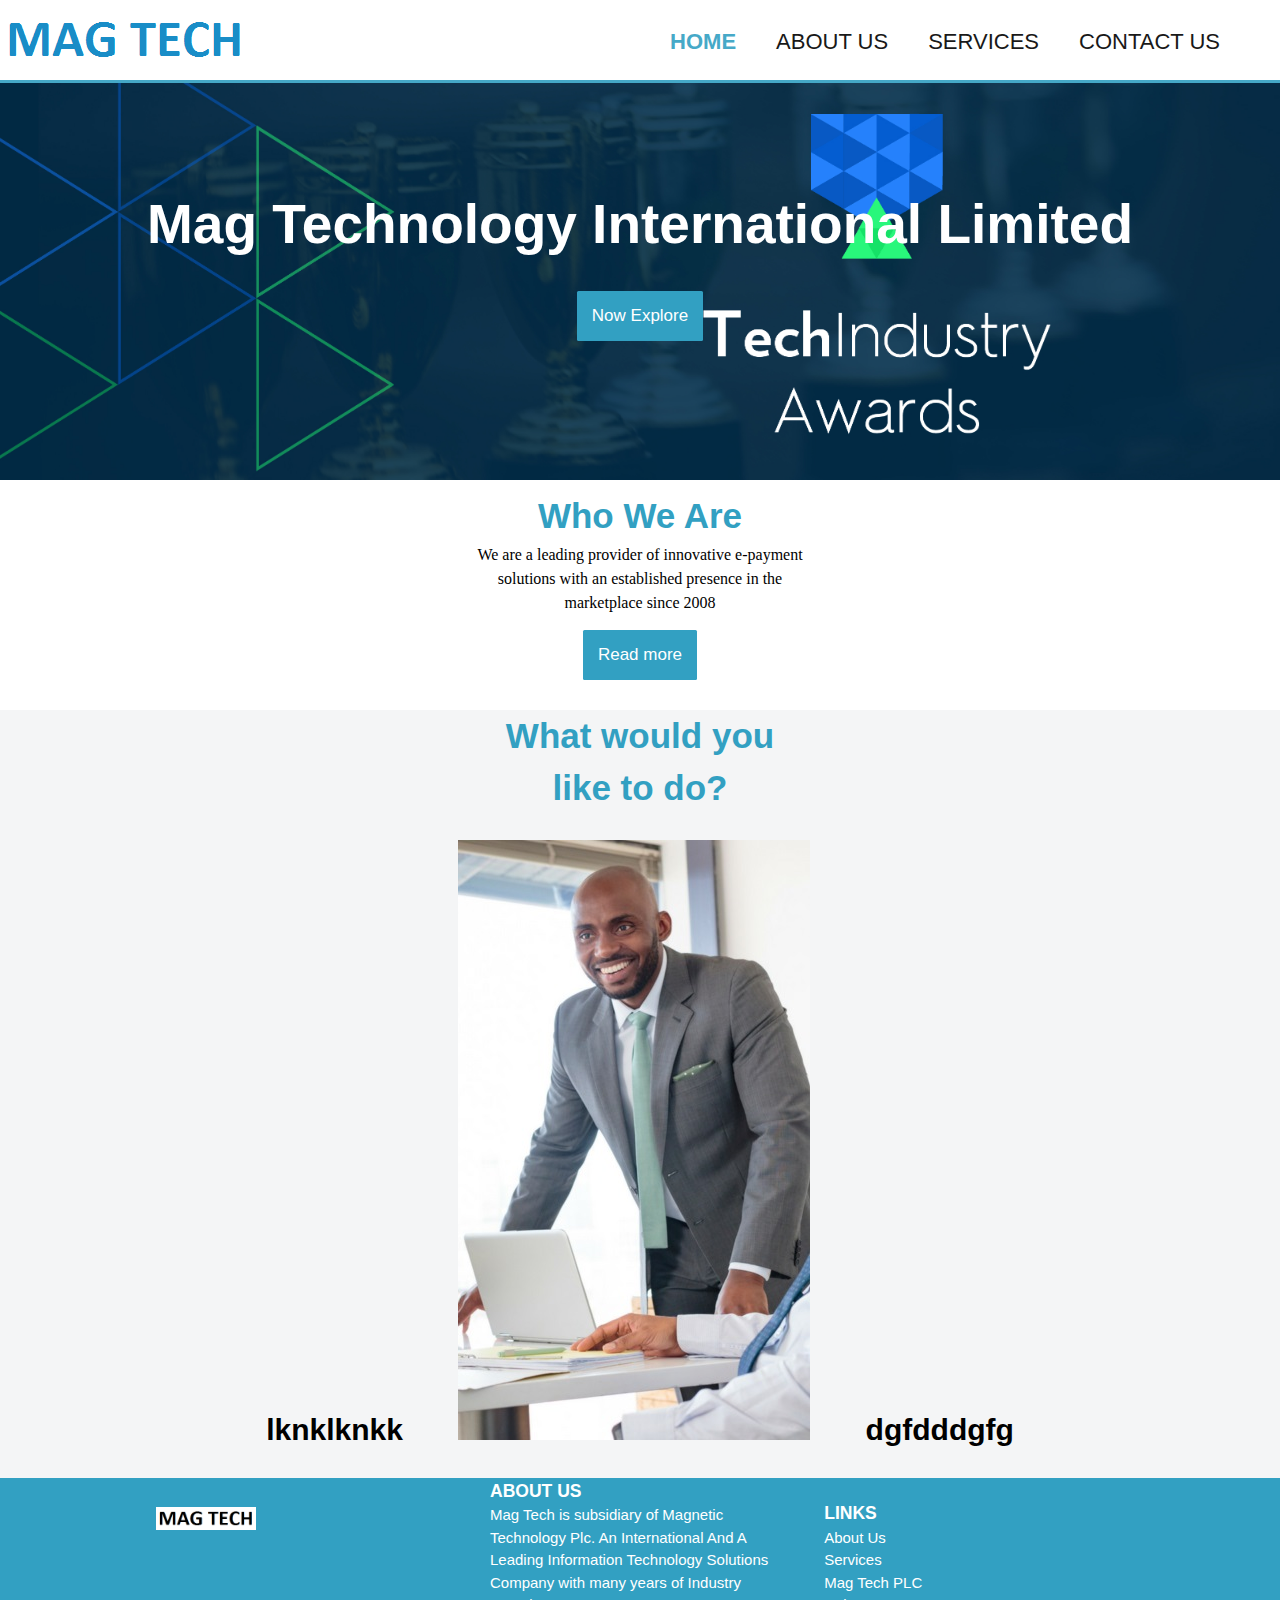
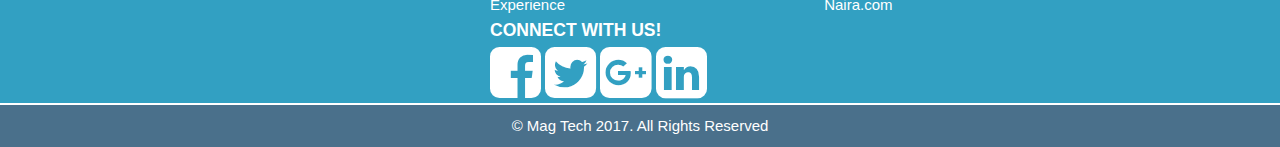
<file: index.html>
<!DOCTYPE html>
<html>
<head>
	<meta charset="utf-8">
	<meta name="viewport" content="width, initial-scale = 1">
	<meta name="author" content="Ugwu Kelvin Tochukwu aka Code_tochi">
	<title>MAG TECH</title>
	<link rel="stylesheet" href="./css/style.css">
	<link rel="stylesheet" href="./css/font-awesome.min.css">
</head>
<body>
	<header>
		<a href="index.html" id="logo"></a>			
			<nav>
				<ul>
					<li class="current"><a href="index.html">home</a></li>
					<li><a href="about.html">about us</a></li>
					<li><a href="services.html">services</a></li>
					<li><a href="contact.html">contact us</a></li>
				</ul>
			</nav>			
	</header>
	<section id="showcase">
			<div class="container">
				<h1>Mag Technology International Limited</h1>
				<button class="btn">Now Explore</button>
			</div>		
	</section>
	<section id="">
		<div class="abt">
			
				<h2>Who We Are</h2>
			<p> We are a leading provider of innovative e-payment solutions with an established presence in the marketplace since 2008</p>
			<a href="about.html"><button class="btn">Read more</button></a>
		</div>
	</section>
	<section class="serv">
		<div><h2>What would you</h2><h2> like to do?</h2></div>
		<div>
			
			<div class="sub-serv1">
				<h1>lknklknkk</h1>
			</div>

			<div class="sub-serv1">
				<img src="img/man-service.jpg">
				<!-- <img src="img/girl-service.jpg"> -->
			</div>
			<div class="sub-serv1">
				<h1 class="h4">dgfdddgfg</h1>

			</div>		
		</div>
	</section>

	<div class="chanel">
		<div class="sub-chanel">
			<img class="logo" src="img/man-service.png">
		</div>
		<div class="sub-chanel">
			<h3>about us</h3>
			<p>Mag Tech is subsidiary of Magnetic Technology Plc. An International And A Leading Information Technology Solutions Company with many years of Industry Experience</p> 
		</div>
		<div  class="sub-chanel">
			<h3>links</h3>
			<a href="about.html">About Us</a><br>
			<a href="services.html">Services</a><br>
			<a href="index.html">Mag Tech PLC</a><br>
			<a href="#">Naira.com</a><br>
		</div>
		<div id="soc" class="sub-chanel">
			<h3>connect with us!</h3>
			<a href=""><i class="fa fa-facebook-square fa-4x"></i></a>
			<a href=""><i class="fa fa-twitter-square fa-4x"></i></a>
			<a href=""><i class="fa fa-google-plus-square fa-4x"></i></a>
			<a href=""><i class="fa fa-linkedin-square fa-4x"></i></a>		
		</div>		
	</div>
	<footer>		
	<p>&copy; Mag Tech 2017. All Rights Reserved</p>
				
	</footer>	
</body>
</html>
</file>
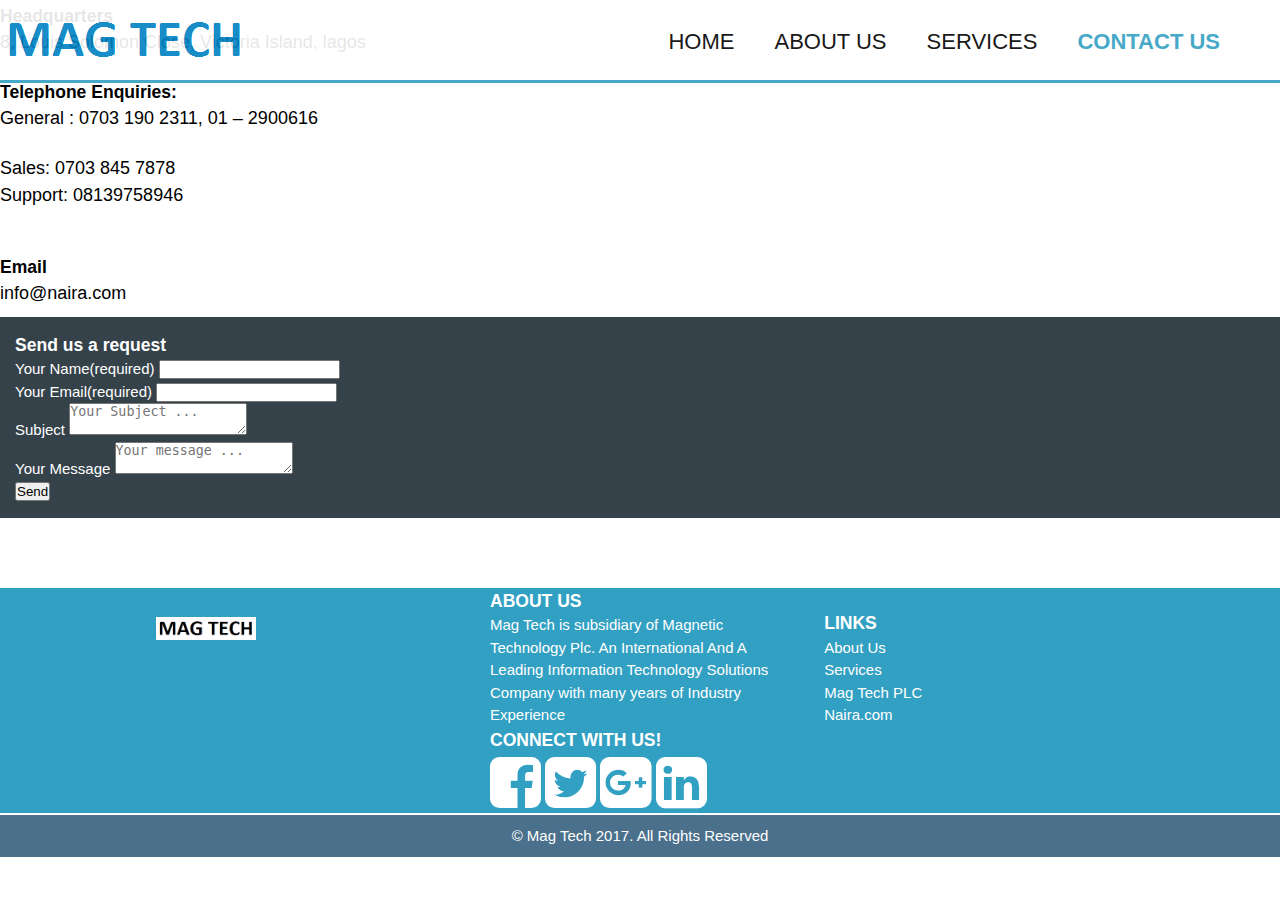
<file: contact.html>
<!DOCTYPE html>
<html>
<head>
	<meta charset="utf-8">
	<meta name="viewport" content="width, initial-scale = 1">
	<meta name="author" content="Ugwu Kelvin Tochukwu aka Code_tochi">
	<title>MAG TECH</title>
	<link rel="stylesheet" href="./css/style.css">
	<link rel="stylesheet" href="./css/font-awesome.min.css">
</head>
<body>
	<header>
		<a href="index.html" id="logo"></a>			
			<nav>
				<ul>
					<li><a href="index.html">home</a></li>
					<li><a href="about.html">about us</a></li>
					<li><a href="services.html">services</a></li>
					<li class="current"><a href="contact.html">contact us</a></li>
				</ul>
			</nav>			
	</header>

	<div class="container">
	<div>
		<section>
			<h3>Headquarters</h3>
			<p>8, Louis Solomon Close, Victoria Island, lagos</p><br>
			<h3>Telephone Enquiries:</h3>
			<p>General : 0703 190 2311, 01 – 2900616</p><br>
				<p>Sales:  0703 845 7878</p><p>Support: 08139758946</p><br><br>
				<h3>Email</h3>
				<p>info@naira.com</p>
		</section>
		<section class="dark">
			<h3>Send us a request</h3>
						<form action="" class="contact">
						<div>
							<label>Your Name(required)</label>
							<input type="text">
						</div>
						<div>
							<label>Your Email(required)</label>
							<input type="email">
						</div>
						<div>
							<label>Subject</label>
							<textarea placeholder="Your Subject ..."></textarea>
						</div>
						<div>
							<label>Your Message</label>
							<textarea placeholder="Your message ..."></textarea>
						</div>
						
						<button class="button_1" type="submit">Send</button>
						</form>

		</section>
	</div>
	
</div>

	
		<div class="chanel">
		<div class="sub-chanel">
			<img class="logo" src="img/man-service.png">
		</div>
		<div class="sub-chanel">
			<h3>about us</h3>
			<p>Mag Tech is subsidiary of Magnetic Technology Plc. An International And A Leading Information Technology Solutions Company with many years of Industry Experience</p> 
		</div>
		<div  class="sub-chanel">
			<h3>links</h3>
			<a href="about.html">About Us</a><br>
			<a href="services.html">Services</a><br>
			<a href="index.html">Mag Tech PLC</a><br>
			<a href="#">Naira.com</a><br>
		</div>
		<div id="soc" class="sub-chanel">
			<h3>connect with us!</h3>
			<a href=""><i class="fa fa-facebook-square fa-4x"></i></a>
			<a href=""><i class="fa fa-twitter-square fa-4x"></i></a>
			<a href=""><i class="fa fa-google-plus-square fa-4x"></i></a>
			<a href=""><i class="fa fa-linkedin-square fa-4x"></i></a>		
		</div>		
	</div>
	<footer>		
	<p>&copy; Mag Tech 2017. All Rights Reserved</p>
				
	</footer>	
</body>
</html>
</file>
<file: css/style.css>
*{
	margin: 0;
	padding: 0;
}

body{
	width: 100%;
	font: 15px/1.5 Calibri, Arial, Helvetica, sans-serif;
}
/*Header*/

#logo{
	float: left;
	width: 250px;
	height: 60px;
	background: url(../img/logo.png) no-repeat center;
}

header{
	background: #ffffff;
	position: fixed;
	padding-top: 10px;
	min-height: 70px;
	border-bottom: #32a0c2 3px solid;
	width: 100%;
	top:0;
	left:0;
	z-index: 100;
	opacity: 0.90;
}
header a{
	color: #000;
	text-decoration: none;
	text-transform: uppercase;
	font-size: 22px;
}
header li{
	float: left;
	display: inline;
	padding: 0 20px 0 20px;
}
header #branding{
	float: left;
}
header #branding h1{
	margin:0;
}
header nav {
	float:right;
	margin-top: 15px;
	margin-right: 40px;
}

header .highlight, header .current a{
	color:#32a0c2;
	font-weight: bold;
}

header a:hover{
	color:#cccccc;
	font-weight: bold;
}
.contain{
	width: 100%;
	margin: auto;
	overflow: hidden;

}

.container{
	width: 100%;
	margin: auto;
	overflow: hidden;
	margin-bottom: 60px;
	border-top: #f2f2f2 3px solid;
	
}		

/*showcase*/

#showcase {
	min-height: 400px;
	background: url(../img/3.jpg) no-repeat center;
	background-size: cover;
	text-align: center;
	color: #fff;	
	margin-top: 80px;
}
#showcase h1{
	margin-top: 100px;
	font-size: 55px;
	margin-bottom: 10px;
}

#showcase p{
	font-size: 20px;
}

.btn{
	padding: 15px;
	background: #32a0c2;
	border: none;
	border-radius: 1.5px;
	color: #fff;
	font-size: 17px;

}

.btn:hover{
	background: #1E90FF;
	padding: 15px;
	border: none;
	border-radius: 1.5px;
	color: #fff;
	font-size: 17px;
	cursor: pointer;
}
.btn{
	margin-top: 15px;
}




.abt{
	margin: 10px 0 30px 0;
	text-align: center;
}
.abt p{
	padding: 0 36% 0 36%;
	font-family: tahoma;
	font-size: 16px;
}
.abt h2, .serv h2{
	color: #32a0c2;
	font-size: 35px;
}

.serv {
	background-color: #f4f5f6;
	text-align: center;
}
.sub-serv1{
	display: inline-block;
	padding: 2%;
}
.chanel{
	background: #32a0c2;
	text-align: center;
	color: #fff;
	
}
.sub-chanel{
	display: inline-block;
	padding: 0 15px 0 15px; 
	width: 300px;
	text-align: left;
	margin-bottom: auto;
}
.chanel .logo{
	width: 100px;
	margin-bottom: 80px;
}
.chanel a{

	text-decoration: none;
	color: #fff;
}
.chanel h3{
	text-transform: uppercase;
	text-align: top;
}
.chanel .social{
	width: 40px;
	height: 40px;

}
footer{
	padding: 10px;
	color: #ffffff;
	background-color: #4A708B;
	text-align: center;
	border-top: #fff 2px solid;
}


/*About page*/

#about_showcase{
	min-height: 400px;
	background: url(../img/about.png) no-repeat center;
	background-size: cover;
	text-align: center;
	margin-top: 80px;
}
#btnabt{
	text-align: center;
	margin-bottom: 35px;
}

.btnabt{
	padding: 12px;
	text-transform: uppercase;
	font-weight: bold;
	background: #f1f1f1;
	border-radius: 3px;
	cursor: pointer;
	border-style: none;	
}
.btnabt:hover{
	color: #32a0c2;
}

.hist, .ceo, .mission, .vision, .naija, .correct{
	display: inline-block;
}
.hist{
	float: left;
	width: 60%;
	margin-left: 60px;
}
.ceo{
	float: right;
	margin-right: 80px; 
	text-align: center;
	background:  #f1f1f1;
	width: 190px; 

}
.ceo img{
	 width: 190px; 
	 height: 250px;
	 /*margin-bottom: 0;*/
}
.container p {
	font-size: 18px;
}
.ceo h2, .hist h2, .ceo p, .vision h2, .mission h2, .naija h1{
	color: #32a0c2;
}
.mission{
	float: left;
	width: 400px;
}
.mission img{
	width: 400px;
	height: 250px;
	margin-left: 60px;
}
.vision{
	float: right;
	width: 55%;
	text-align: left;
	margin-right: 80px;
}
.naija{
	float: right;
	width: 30%;
	margin-right: 80px;
	text-align: left;
}
.correct{
	width: 55%;
}
.correct img{
	width: 650px;		
}



/*Services page*/

#services_showcase{
	min-height: 400px;
	background: url(../img/services.png) no-repeat center;
	background-size: cover;
	text-align: center;
	margin-top: 80px;
}	

/*contact us*/

.dark{
	padding: 15px;
	background: #35424a;
	color: #ffffff;
	margin-top: 10px;
	margin-bottom: 10px;
}
</file>
